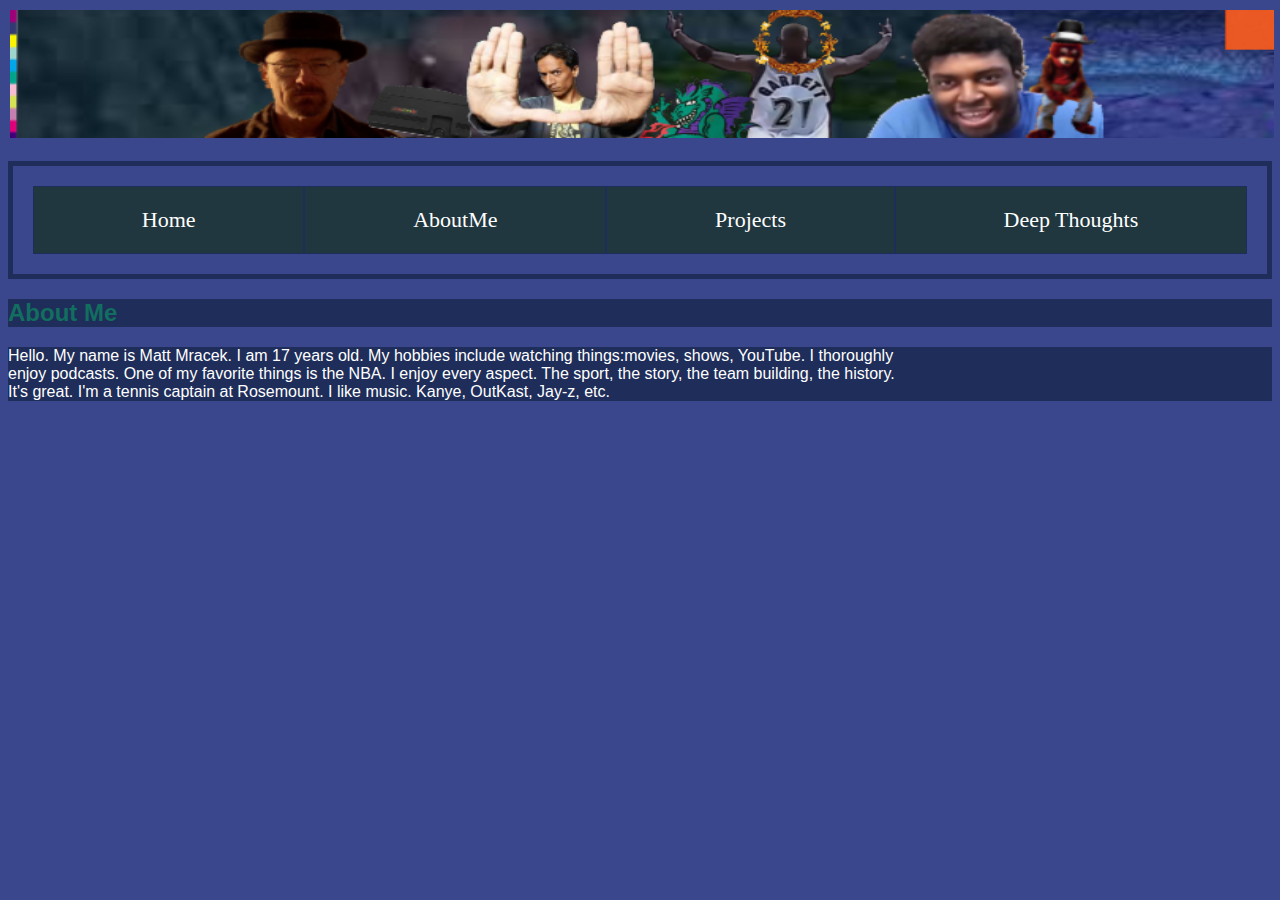
<file: pages/aboutMe.html>
<html>
  <head>
    <title> ABout Me </title>
        <link rel="stylesheet" type="text/css" href="../css/style.css">
    <style>
      
      h2
      {
        text-size:30;
        color:#126E5F;
        background-color:#1E2D59;
        font-family: 'Poppins', sans-serif;
      }
      p{
        color:white;
        background-color:#1E2D59;
        font-family: 'Poppins', sans-serif;
      }
      
    </style>
    </head>
<body>
 <h1><img id="bannerimg" src="../images/banner.jpg" alt="Pokemon Snap"></h1>
    <nav class="menu">
        <div class="box">
            <a href="../index.html">Home</a>
        </div>
        <div class="box">
            <a href="../pages/aboutMe.html">AboutMe</a>
        </div>
        <div class="box">
            <a href="myProjects.html">Projects</a>
        </div>
        <div class="box">
            <a href="#">Deep Thoughts</a>
        </div>
    </nav>
    
  <h2> About Me </h2>
  <p>
    Hello. My name is Matt Mracek. I am 17 years old. My hobbies include watching things:movies, shows, YouTube. I thoroughly<br> enjoy podcasts. One of my favorite things is the NBA. I enjoy every aspect. The sport, the story, the team building, the history.<br> It's great. I'm a tennis captain at Rosemount. I like music. Kanye, OutKast, Jay-z, etc.
  </p>
</body>
</file>
<file: css/style.css>
body{
background-color:#3B478C;
}
#bannerimg {
    width: 100%;
    height: 10vw;
    border:none;
}
.menu {
    display: flex;
    border: 5px solid #1E2D59;
    padding: 20px;
    justify-content: center;
}
.menu a {
    color: white;
    text-decoration: none;
    text-align: center;
    
    font-family: 'Bangers', cursive;
    font-size: 22px;
}
.box {
    flex-grow: 2;
    background: #203740;
    color: white;
    text-align: center;
    padding: 20px;
    border: 1px solid #1E2D59;
}
.container
{
  display:flex;
  color:white;
  padding:20px;
  justify-content: space-evenly;
}
.box1
{
  flex-grow:1;
background: #0011B2;
border: 2px solid black;
text-align:center;

}
.box2
{
flex-grow:2;
background:#126E5F;
border: 2px solid black;
text-align:center;
font-family: 'Poppins', sans-serif;
font-size:24px;
}
img {
    border: 5px solid #ddd;
    padding: 2px;
    margin-right: 20px;
    width: 200px;
    height: 200px;
}

div {
    display: block;
}

/*js file formatting*/
canvas {
    border: thin solid black;
    position: relative;
    left: 50%;
    top: 50%;
    transform: translate(-50%, 0%);
}
</file>
